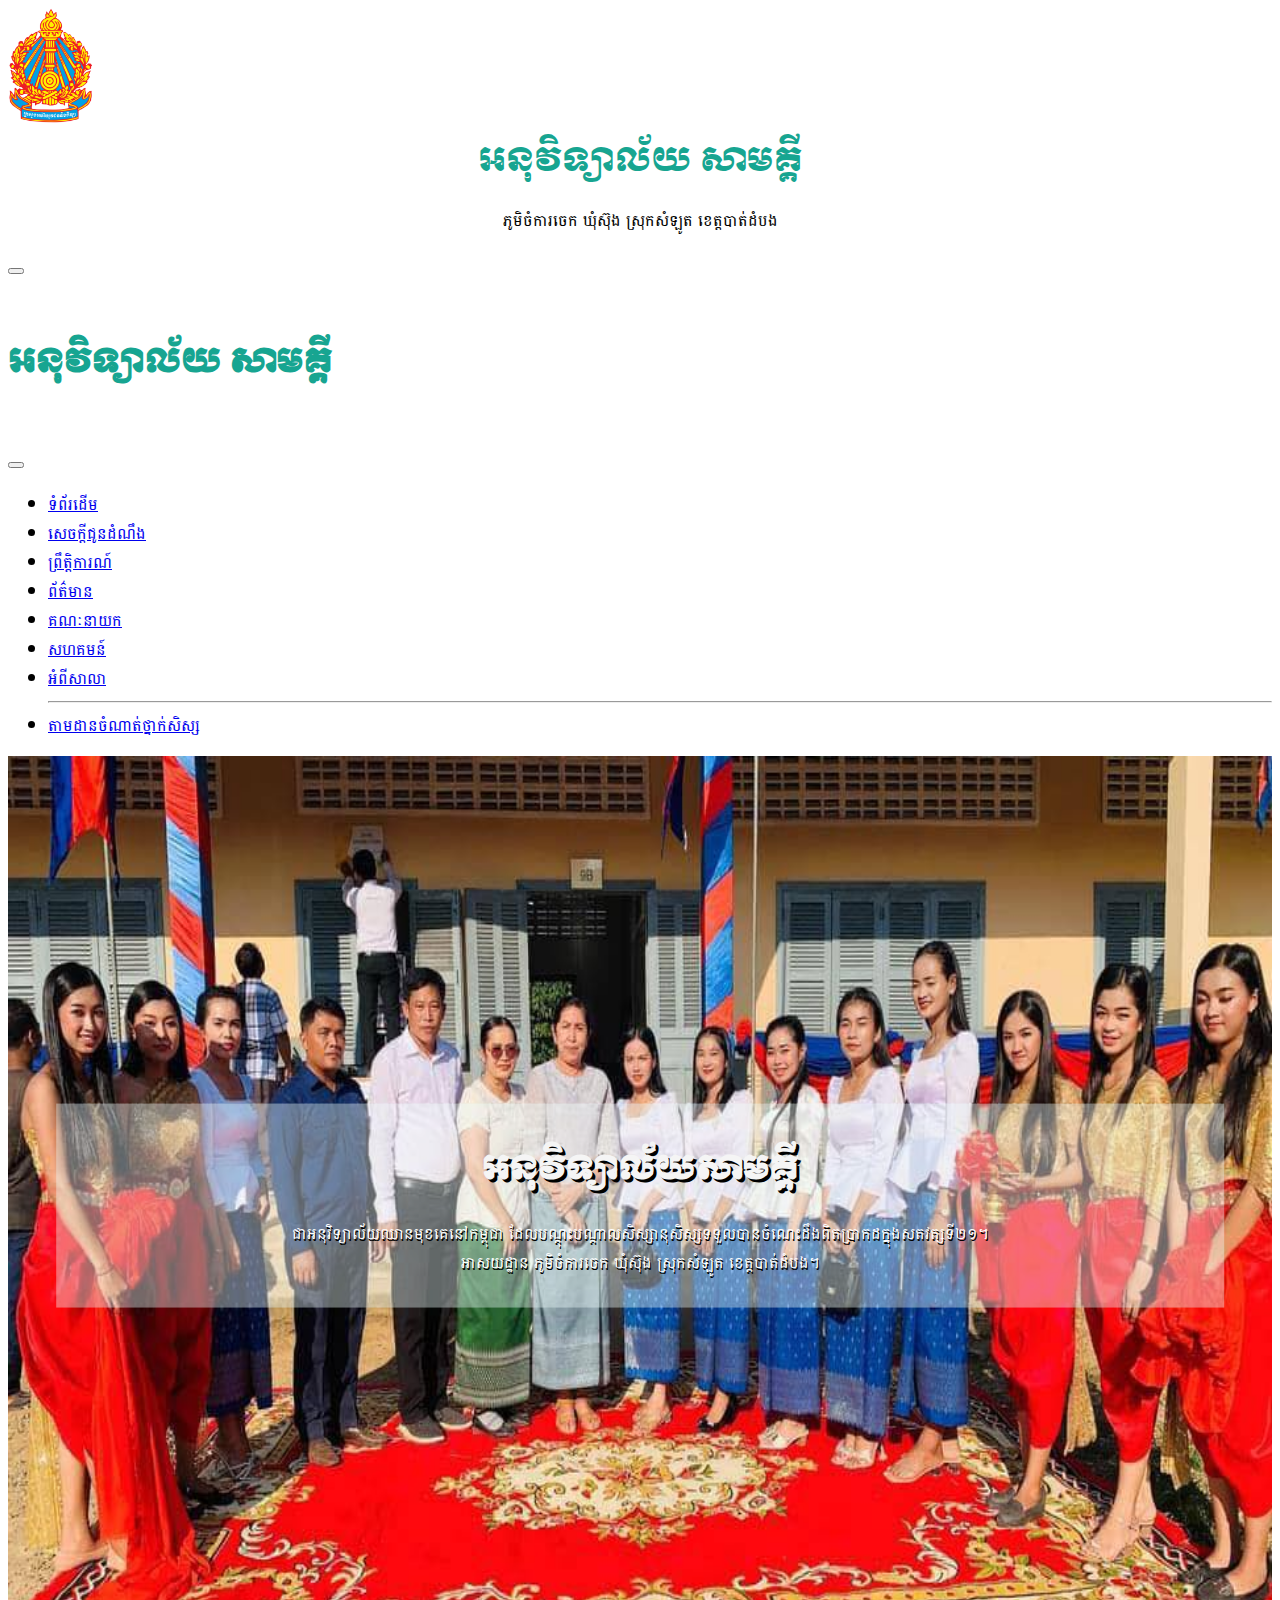
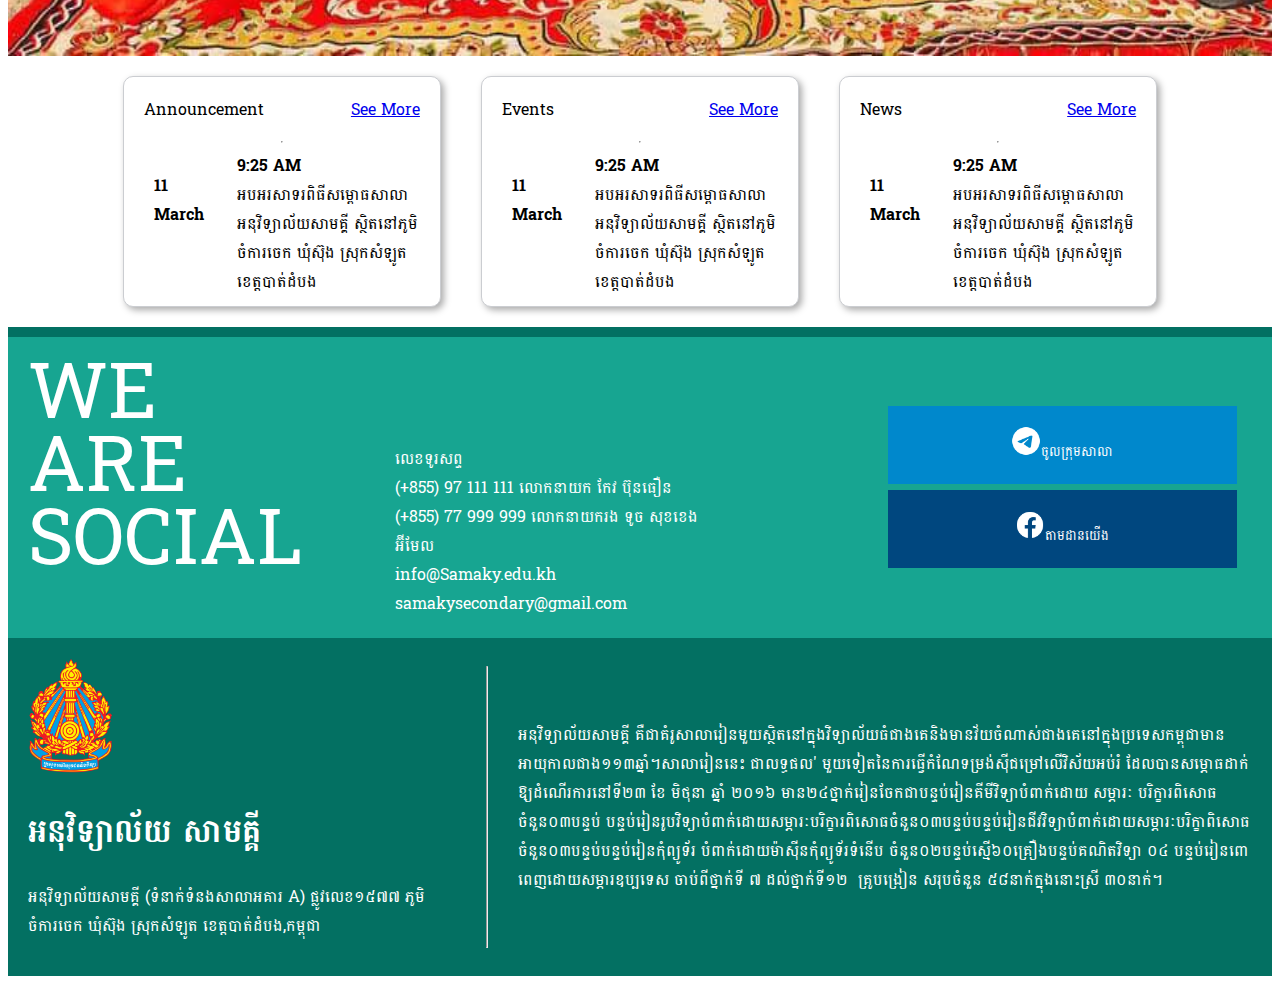
<file: index.html>
<!DOCTYPE html>
<html lang="en">
<head>
    <meta charset="UTF-8">
    <meta http-equiv="X-UA-Compatible" content="IE=edge">
    <meta name="viewport" content="width=device-width, initial-scale=1.0">
    <link rel="stylesheet" href="style.css">
    <!-- Google fonts -->
    <link rel="preconnect" href="https://fonts.googleapis.com">
<link rel="preconnect" href="https://fonts.gstatic.com" crossorigin>
<link href="https://fonts.googleapis.com/css2?family=Odor+Mean+Chey&display=swap" rel="stylesheet">
    <!-- Bootstrap -->
    <link href="https://cdn.jsdelivr.net/npm/bootstrap@5.3.0-alpha1/dist/css/bootstrap.min.css" rel="stylesheet" integrity="sha384-GLhlTQ8iRABdZLl6O3oVMWSktQOp6b7In1Zl3/Jr59b6EGGoI1aFkw7cmDA6j6gD" crossorigin="anonymous">
    <script src="https://cdn.jsdelivr.net/npm/bootstrap@5.3.0-alpha1/dist/js/bootstrap.bundle.min.js" integrity="sha384-w76AqPfDkMBDXo30jS1Sgez6pr3x5MlQ1ZAGC+nuZB+EYdgRZgiwxhTBTkF7CXvN" crossorigin="anonymous"></script>
    <title>SAMAKY SECONDARY SCHOOL</title>
</head>
<body>
    <!-- Navbar -->
    <nav class="navbar bg-body-tertiary fixed-top">
        <div class="container-fluid">
          <img src="img/LogoMoeys.png" class="logo" alt="Error 404">
          
          <div class="DesName">
            <a class="MenuName" href="index.html">អនុវិទ្យាល័យ សាមគ្គី</a>
            <p class="DesAdd"> ភូមិចំការចេក ឃុំស៊ុង ស្រុកសំឡូត ខេត្តបាត់ដំបង</p>
          </div>
          <button class="navbar-toggler" type="button" data-bs-toggle="offcanvas" data-bs-target="#offcanvasNavbar" aria-controls="offcanvasNavbar">
            <span class="navbar-toggler-icon"></span>
          </button>
          <div class="offcanvas offcanvas-end" tabindex="-1" id="offcanvasNavbar" aria-labelledby="offcanvasNavbarLabel">
            <div class="offcanvas-header">
              <h5 class="offcanvas-title" id="offcanvasNavbarLabel">អនុវិទ្យាល័យ សាមគ្គី</h5>
              <button type="button" class="btn-close" data-bs-dismiss="offcanvas" aria-label="Close"></button>
            </div>
            <div class="offcanvas-body">
              <ul class="navbar-nav justify-content-end flex-grow-1 pe-3">
                  <li class="nav-item">
                    <a class="nav-link active" aria-current="page" href="index.html">ទំព័រដើម</a>
                  </li>
                  <li class="nav-item">
                    <a class="nav-link" href="Announcement/Announcement1.html">សេចក្ដីជូនដំណឹង</a>
                  </li>
                  <li class="nav-item">
                    <a class="nav-link" href="Event/Events1.html">ព្រឹត្តិការណ៍</a>
                  </li>
                  <li class="nav-item">
                    <a class="nav-link" href="News/News1.html">ព័ត៌មាន</a>
                  </li>
                  <li class="nav-item">
                    <a class="nav-link" href="Management_Team/">គណៈនាយក</a>
                  </li>
                  <li class="nav-item">
                    <a class="nav-link" href="Community/">សហគមន៍</a>
                  </li>
                  <li class="nav-item">
                    <a class="nav-link" href="About_US/About1.html">អំពីសាលា</a>
                  </li>
                  <hr>
                <li class="nav-item">
                  <a class="nav-link" href="https://bit.ly/smksdrs" target="_blank">តាមដានចំណាត់ថ្នាក់សិស្ស</a>
                </li>
                <!-- <li class="nav-item dropdown">
                  <a class="nav-link dropdown-toggle" href="#" role="button" data-bs-toggle="dropdown" aria-expanded="false">
                    Dropdown
                  </a>
                  <ul class="dropdown-menu">
                    <li><a class="dropdown-item" href="#">Action</a></li>
                    <li><a class="dropdown-item" href="#">Another action</a></li>
                    <li>
                      <hr class="dropdown-divider">
                    </li>
                    <li><a class="dropdown-item" href="#">Something else here</a></li>
                  </ul>
                </li> -->
              </ul>
              <!-- <form class="d-flex mt-3" role="search">
                <input class="form-control me-2" type="search" placeholder="Search" aria-label="Search">
                <button class="btn btn-outline-success" type="submit">Search</button>
              </form> -->
            </div>
          </div>
        </div>
      </nav>
    <!-- End Navbar -->
    <!-- Cover IMG -->
    <div class="coverIMG">
        <img class="imgCover" src="img/Cover1.jpg" alt="">
        <div class="centered">
            <h1 class="Schoolname">អនុវិទ្យាល័យសាមគ្គី</h1>
            <p>ជាអនុវិទ្យាល័យឈានមុខគេនៅកម្ពុជា ដែលបណ្ដុះបណ្ដាលសិស្សានុសិស្សទទួលបានចំណេះដឹងពិតប្រាកដក្នុងសតវត្សទី២១។ <br>អាសយដ្ឋាន ភូមិចំការចេក ឃុំស៊ុង ស្រុកសំឡូត ខេត្តបាត់ដំបង។</p>
        </div>
    </div>
    <!-- End Cover IMG -->

    <!-- Content items -->
    <div class="content">
        <!-- item1 -->
        <a class="aitem" href="Announcement/Announcement1.html">
            <div class="item">
                <div class="itop">Announcement<a href="Announcement/Announcement1.html">See More</a></div><hr>
                <div class="ibottom">
                    <div class="idate">
                        <b>11 <br>
                          March</b>
                    </div>
                    <div class="ides">
                      <div class="hh"><b>9:25 AM</b></div>
                      អបអរសាទរពិធីសម្ពោធសាលាអនុវិទ្យាល័យសាមគ្គី ស្ថិតនៅភូមិចំការចេក ឃុំស៊ុង ស្រុកសំឡូត ខេត្តបាត់ដំបង
                    </div>
                </div>
            </div>
          </a>

          <!-- item1 -->
        <a class="aitem" href="Event/Events1.html">
          <div class="item">
              <div class="itop">Events<a href="Event/Events1.html">See More</a></div><hr>
              <div class="ibottom">
                  <div class="idate">
                      <b>11 <br>
                        March</b>
                  </div>
                  <div class="ides">
                    <div class="hh"><b>9:25 AM</b></div>
                    អបអរសាទរពិធីសម្ពោធសាលាអនុវិទ្យាល័យសាមគ្គី ស្ថិតនៅភូមិចំការចេក ឃុំស៊ុង ស្រុកសំឡូត ខេត្តបាត់ដំបង
                  </div>
              </div>
          </div>
        </a>

        <!-- item1 -->
        <a class="aitem" href="News/News1.html">
          <div class="item">
              <div class="itop">News<a href="News/News1.html">See More</a></div><hr>
              <div class="ibottom">
                  <div class="idate">
                      <b>11 <br>
                        March</b>
                  </div>
                  <div class="ides">
                    <div class="hh"><b>9:25 AM</b></div>
                    អបអរសាទរពិធីសម្ពោធសាលាអនុវិទ្យាល័យសាមគ្គី ស្ថិតនៅភូមិចំការចេក ឃុំស៊ុង ស្រុកសំឡូត ខេត្តបាត់ដំបង
                  </div>
              </div>
          </div>
        </a>
    </div>

    <!-- End Content Items -->

    <!-- Footer1 -->
    <div class="footer1">
        <div class="left1">WE<br> ARE<br> SOCIAL</div>
        <div class="left1p">We are SOCIAL</div>
        <div class="center1"><div class="offcanvas-title a">អនុវិទ្យាល័យ សាមគ្គី</div><br>
          លេខទូរសព្ទ<br>
          (+855) 97 111 111 លោកនាយក កែវ ប៊ុនធឿន<br>
          
          (+855) 77 999 999 លោកនាយករង ទូច សុខខេង<br>
          
          អ៊ីមែល<br>
          info@Samaky.edu.kh<br>
          
          samakysecondary@gmail.com</div>
        <div class="right1">
          <div class="conright1">
            <!-- <a href="#">
              <button class="btnyoutube">
                <img class="socialicon" src="img/youtube.png">ទស្សនាវីដេអូ</button>
            </a> -->
            <a href="#">
              <button class="btntelegram">
                <img class="socialicon" src="img/telegram.png">ចូលក្រុមសាលា</button>
            </a>
            <a href="https://bit.ly/42no4kF">
              <button class="btnfacebook"><img class="socialicon" src="img/facebook.png">តាមដានយើង</button>
            </a>
          </div>
        </div>
    </div>
    <!-- End Footer1 -->
    <!-- Footer2 -->
    <div class="footer2">
      <div class="left2">
          <img src="img/LogoMoeys.png" alt="MoEysLogo">
          <h1>អនុវិទ្យាល័យ សាមគ្គី</h1>
          <p>អនុវិទ្យាល័យសាមគ្គី (ទំនាក់ទំនងសាលាអគារ A) ផ្លូវលេខ១៥៧៧ ភូមិចំការចេក ឃុំស៊ុង ស្រុកសំឡូត ខេត្តបាត់ដំបង,កម្ពុជា</p>
      </div><hr>
      <div class="right2">អនុវិទ្យាល័យសាមគ្គី គឺជាគំរូសាលារៀនមួយស្ថិតនៅក្នុងវិទ្យាល័យ​​ធំជាងគេនិងមានវ័យចំណាស់ជាងគេនៅក្នុងប្រទេសកម្ពុជាមានអាយុកាលជាង១១៣ឆ្នាំ។សាលារៀននេះ ជាលទ្ធផល' មួយទៀតនៃការធ្វើកំណែទម្រង់ស៊ីជម្រៅលើវិស័យអប់រំ ដែលបានសម្ភោធដាក់ឱ្យដំណើរការ​នៅទី២៣ ខែ មិថុនា ឆ្នាំ ២០១៦ មាន២៤ថ្នាក់រៀនចែកជាបន្ទប់រៀនគីមីវិទ្យាបំពាក់ដោយ​ សម្ភារៈ បរិក្ខារពិសោធ ចំនួន០៣បន្ទប់ បន្ទប់រៀនរូបវិទ្យាបំពាក់ដោយសម្ភារៈបរិក្ខារពិសោធចំនួន០៣បន្ទប់បន្ទប់រៀន​​​​​ជី​វវិទ្យាបំពាក់ដោយសម្ភារៈបរិក្ខាពិសោធចំនួន០៣បន្ទប់បន្ទប់រៀនកុំព្យូទ័រ បំពាក់ដោយ​ម៉ាស៊ីនកុំព្យូទ័រ​​ទំនើប ចំនួន០២បន្ទប់ស្មើ៦០គ្រឿងបន្ទប់គណិតវិទ្យា ០៤ បន្ទប់រៀន​ពោពេញ​ដោយសម្ភារឧប្បទេស ចាប់ពីថ្នាក់ទី ៧ ដល់ថ្នាក់ទី​១២ ​ គ្រូបង្រៀន សរុបចំនួន ៥៨នាក់ក្នុងនោះស្រី ៣០នាក់។</div>
    </div>
    <!-- End Footer2 -->
    </body>
</html>
</file>
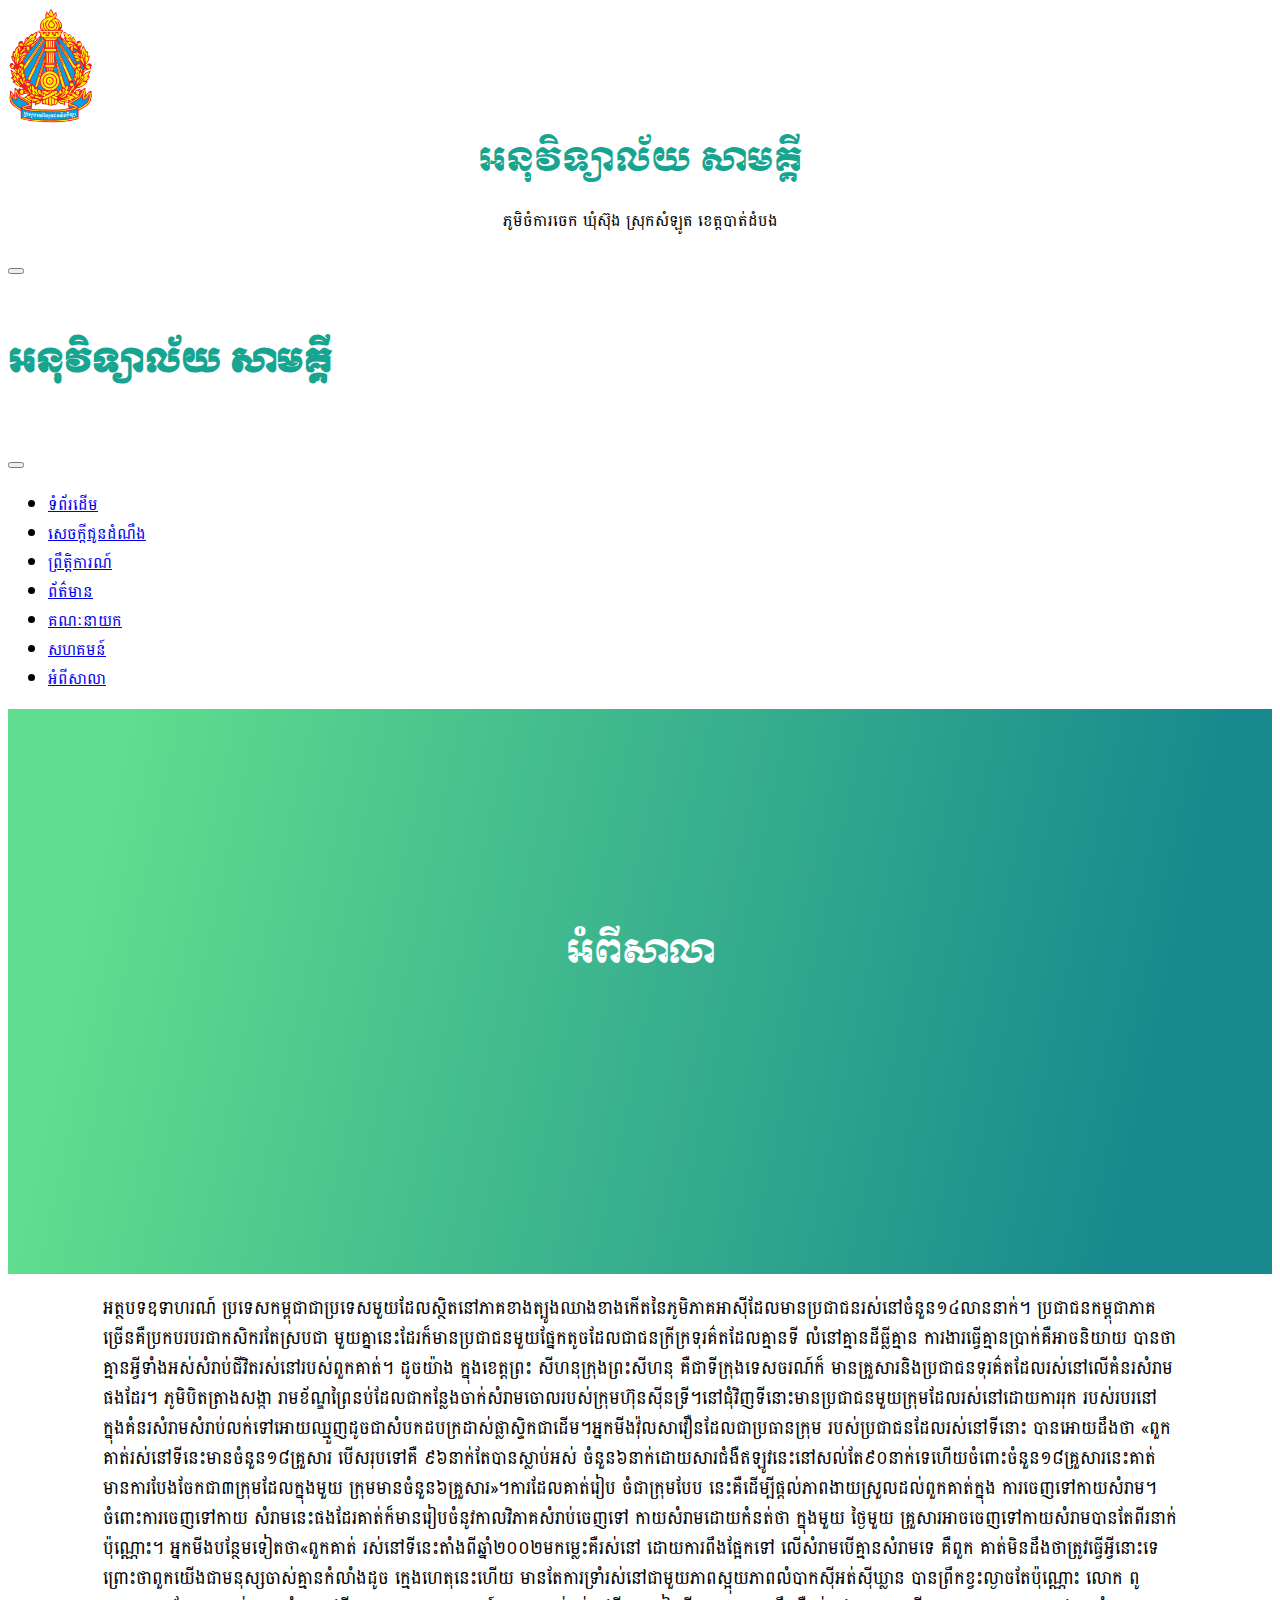
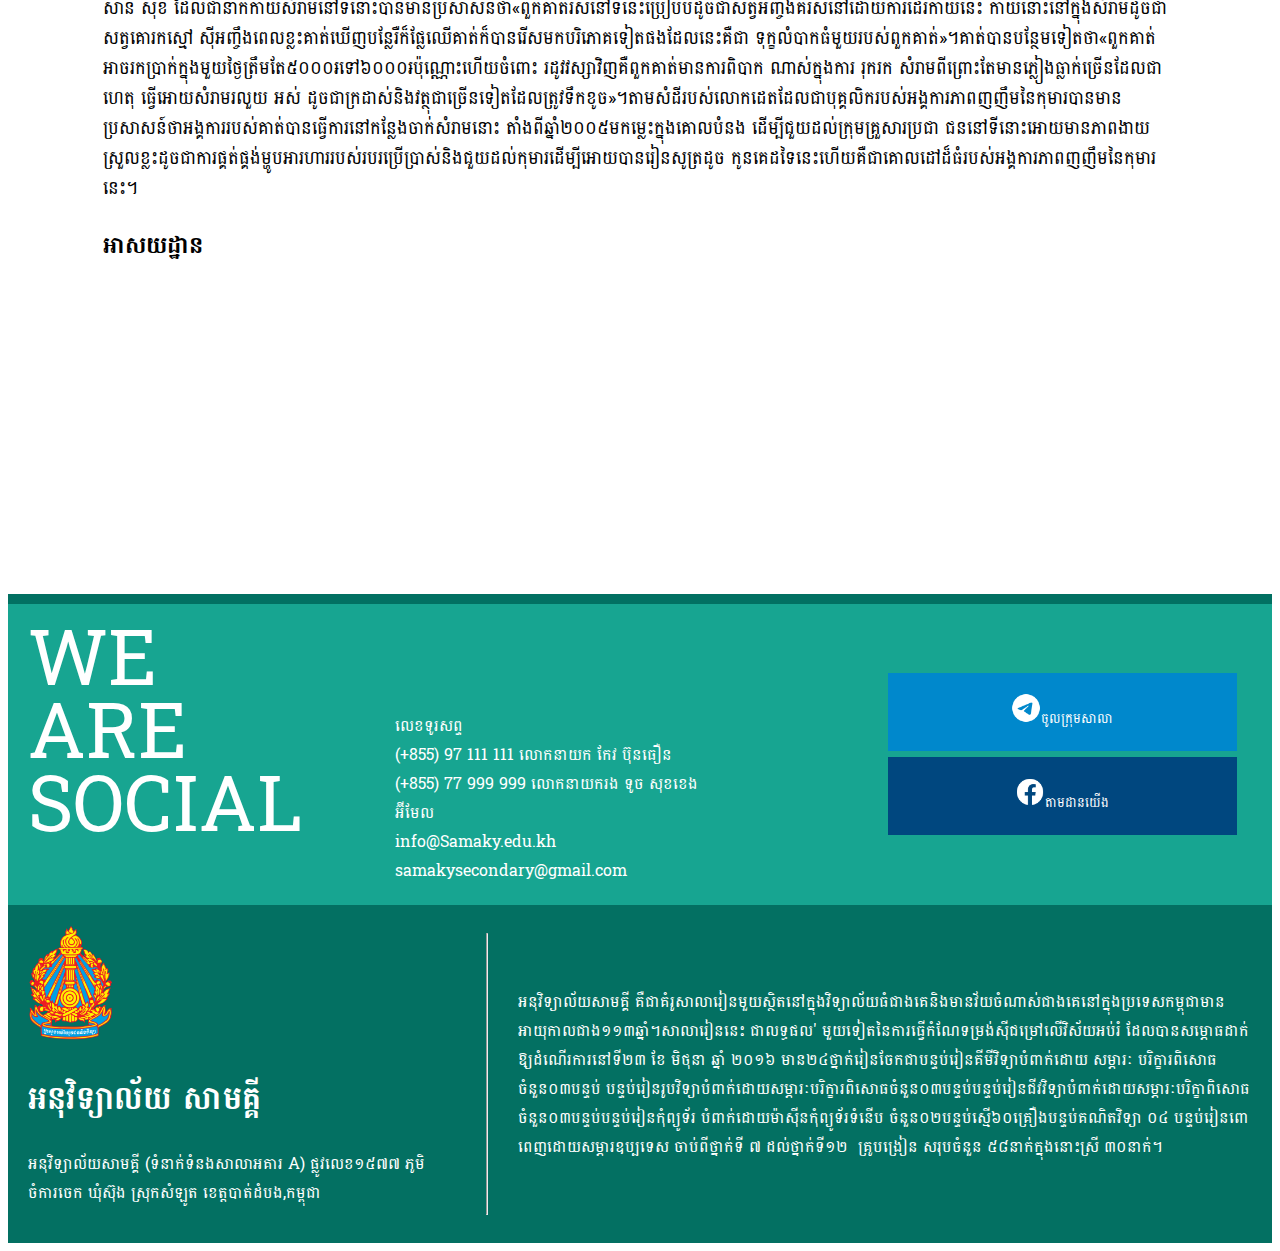
<file: About_US/About1.html>
<!DOCTYPE html>
<html lang="en">
<head>
    <meta charset="UTF-8">
    <meta http-equiv="X-UA-Compatible" content="IE=edge">
    <meta name="viewport" content="width=device-width, initial-scale=1.0">
    <link rel="stylesheet" href="../style.css">
    <!-- Google fonts -->
    <link rel="preconnect" href="https://fonts.googleapis.com">
<link rel="preconnect" href="https://fonts.gstatic.com" crossorigin>
<link href="https://fonts.googleapis.com/css2?family=Odor+Mean+Chey&display=swap" rel="stylesheet">
    <!-- Bootstrap -->
    <link href="https://cdn.jsdelivr.net/npm/bootstrap@5.3.0-alpha1/dist/css/bootstrap.min.css" rel="stylesheet" integrity="sha384-GLhlTQ8iRABdZLl6O3oVMWSktQOp6b7In1Zl3/Jr59b6EGGoI1aFkw7cmDA6j6gD" crossorigin="anonymous">
    <script src="https://cdn.jsdelivr.net/npm/bootstrap@5.3.0-alpha1/dist/js/bootstrap.bundle.min.js" integrity="sha384-w76AqPfDkMBDXo30jS1Sgez6pr3x5MlQ1ZAGC+nuZB+EYdgRZgiwxhTBTkF7CXvN" crossorigin="anonymous"></script>
    <title>SAMAKY SECONDARY SCHOOL</title>
</head>
<body>
    <!-- Navbar -->
    <nav class="navbar bg-body-tertiary fixed-top">
        <div class="container-fluid">
          <img src="../img/LogoMoeys.png" class="logo" alt="Error 404">
          
          <div class="DesName">
            <a class="MenuName" href="../index.html">អនុវិទ្យាល័យ សាមគ្គី</a>
            <p class="DesAdd"> ភូមិចំការចេក ឃុំស៊ុង ស្រុកសំឡូត ខេត្តបាត់ដំបង</p>
          </div>
          <button class="navbar-toggler" type="button" data-bs-toggle="offcanvas" data-bs-target="#offcanvasNavbar" aria-controls="offcanvasNavbar">
            <span class="navbar-toggler-icon"></span>
          </button>
          <div class="offcanvas offcanvas-end" tabindex="-1" id="offcanvasNavbar" aria-labelledby="offcanvasNavbarLabel">
            <div class="offcanvas-header">
              <h5 class="offcanvas-title" id="offcanvasNavbarLabel">អនុវិទ្យាល័យ សាមគ្គី</h5>
              <button type="button" class="btn-close" data-bs-dismiss="offcanvas" aria-label="Close"></button>
            </div>
            <div class="offcanvas-body">
              <ul class="navbar-nav justify-content-end flex-grow-1 pe-3">
                <li class="nav-item">
                  <a class="nav-link active" aria-current="page" href="../index.html">ទំព័រដើម</a>
                </li>
                <li class="nav-item">
                  <a class="nav-link" href="../Announcement/Announcement1.html">សេចក្ដីជូនដំណឹង</a>
                </li>
                <li class="nav-item">
                  <a class="nav-link" href="../Event/Events1.html">ព្រឹត្តិការណ៍</a>
                </li>
                <li class="nav-item">
                  <a class="nav-link" href="../News/News1.html">ព័ត៌មាន</a>
                </li>
                <li class="nav-item">
                  <a class="nav-link" href="../Management_Team/">គណៈនាយក</a>
                </li>
                <li class="nav-item">
                  <a class="nav-link" href="../Community/">សហគមន៍</a>
                </li>
                <li class="nav-item">
                  <a class="nav-link" href="About1.html">អំពីសាលា</a>
                </li>
                <!-- <li class="nav-item dropdown">
                  <a class="nav-link dropdown-toggle" href="#" role="button" data-bs-toggle="dropdown" aria-expanded="false">
                    Dropdown
                  </a>
                  <ul class="dropdown-menu">
                    <li><a class="dropdown-item" href="#">Action</a></li>
                    <li><a class="dropdown-item" href="#">Another action</a></li>
                    <li>
                      <hr class="dropdown-divider">
                    </li>
                    <li><a class="dropdown-item" href="#">Something else here</a></li>
                  </ul>
                </li> -->
              </ul>
              <!-- <form class="d-flex mt-3" role="search">
                <input class="form-control me-2" type="search" placeholder="Search" aria-label="Search">
                <button class="btn btn-outline-success" type="submit">Search</button>
              </form> -->
            </div>
          </div>
        </div>
      </nav>
    <!-- End Navbar -->
    <!-- Banner -->
    <div class="bannerAbout">
        <div class="bannerText">អំពីសាលា</div>
    </div>
    <!-- End banner -->
    <!-- Content -->
    <div class="content" style="display: block;">
        <p class="pcontent">អត្ថបទឧទាហរណ៍ 
          ប្រទេសកម្ពុជាជាប្រទេសមួយដែលស្ថិតនៅភាគខាងត្បូងឈាងខាងកើតនៃភូមិភាគអាស៊ីដែលមានប្រជាជនរស់នៅចំនួន១៤លាននាក់។ ប្រជាជនកម្ពុជាភាគច្រើនគឺប្រកបរបរជាកសិករតែស្របជា មួយគ្នានេះដែរក៏មានប្រជាជនមួយផ្នែកតូចដែលជាជនក្រីក្រទុរគ៌តដែលគ្មានទី លំនៅគ្មានដីធ្លីគ្មាន ការងារធ្វើ​​គ្មានប្រាក់គឺអាចនិយាយ បានថាគ្មានអ្វីទាំងអស់សំរាប់ជីវិតរស់នៅរបស់ពួកគាត់។ ដូចយ៉ាង ក្នុងខេត្តព្រះ សីហនុក្រុងព្រះសីហនុ គឺជាទីក្រុងទេសចរណ៍ក៏ មានគ្រួសារនិងប្រជា​ជនទុរគ៌តដែល​​​​​រស់នៅ​​​លើគំនរសំរាមផងដែរ។ ភូមិបិតត្រាង​សង្កា រាមខ័ណ្ឌព្រៃនប់ដែលជាកន្លែងចាក់សំរាមចោលរបស់ក្រុមហ៊ុនស៊ីនទ្រី។នៅជុំវិញទីនោះមានប្រជាជនមួយក្រុមដែលរស់នៅដោយការរុក របស់របរនៅក្នុងគំនរសំរាមសំរាប់លក់ទៅអោយឈ្មួញដូចជាសំបកដបក្រដាស់ផ្លាស្ទិកជាដើម។អ្នកមីងវ៉ុលសាវឿនដែលជាប្រធានក្រុម របស់ប្រជាជនដែលរស់នៅទីនោះ បានអោយដឹងថា «ពួកគាត់រស់នៅទីនេះមានចំនួន១៨គ្រួសារ បើសរុបទៅគឺ ៩៦នាក់តែបានស្លាប់អស់ ចំនួន៦នាក់ដោយសារជំងឺឥឡូវនេះនៅសល់តែ៩០នាក់ទេហើយចំពោះចំនួន១៨គ្រួសារនេះគាត់មានការបែងចែកជា៣ក្រុមដែលក្នុងមួយ ក្រុមមានចំនួន៦គ្រួសារ»។ការដែលគាត់រៀប ចំជាក្រុមបែប នេះគឺដើម្បីផ្តល់ភាពងាយស្រួលដល់ពួកគាត់ក្នុង ការចេញទៅកាយសំរាម។ ចំពោះការចេញទៅកាយ សំរាមនេះផងដែរគាត់ក៏មានរៀបចំនូវកាលវិភាគសំរាប់ចេញទៅ កាយសំរាមដោយកំនត់ថា ក្នុងមួយ ថ្ងៃមួយ គ្រួសារអាចចេញទៅកាយសំរាមបានតែពីរនាក់ប៉ុណ្ណោះ។ អ្នកមីងបន្ថែមទៀតថា«ពួកគាត់ រស់នៅទីនេះតាំងពីឆ្នាំ២០០២មកម្លេះគឺរស់នៅ ដោយការពឹងផ្អែកទៅ លើសំរាមបើគ្មានសំរាមទេ គឺពួក គាត់មិនដឹងថាត្រូវធ្វើអ្វីនោះទេព្រោះថាពួកយើងជាមនុស្សចាស់គ្មានកំលាំងដូច ក្មេងហេតុនេះហើយ មានតែការទ្រាំរស់នៅជាមួយភាពស្អុយភាពលំបាកស៊ីអត់ស៊ីឃ្លាន បានព្រឹកខ្វះល្ងាចតែប៉ុណ្ណោះ លោក ពូ សាន សុខ ដែលជានាក់កាយសំរាមនៅទីនោះបានមានប្រសាសន៍ថា«ពួកគាត់រស់នៅទីនេះប្រៀបបីដូចជាសត្វអញ្ចឹងគឺរស់នៅដោយការដើរកាយនេះ កាយនោះនៅក្នុងសំរាមដូចជាសត្វគោរកស្មៅ ស៊ីអញ្ចឹងពេលខ្លះគាត់ឃើញបន្លែរឺក៏ផ្លែឈើគាត់ក៏បានរើសមកបរិភោគទៀតផងដែលនេះគឺជា ទុក្ខលំបាកធំមួយរបស់ពួកគាត់»។គាត់បានបន្ថែមទៀតថា«ពួកគាត់អាចរកប្រាក់ក្នុងមួយថ្ងៃត្រឹមតែ៥០០០៛ទៅ៦០០០៛ប៉ុណ្ណោះហើយចំពោះ រដូវវស្សាវិញគឺពួកគាត់មានការពិបាក ណាស់ក្នុងការ រុករក សំរាមពីព្រោះតែមានភ្លៀងធ្លាក់ច្រើនដែលជាហេតុ ធ្វើអោយសំរាមរលួយ អស់ ដូចជាក្រដាស់និងវត្ថុជាច្រើនទៀតដែលត្រូវទឹកខូច»។តាមសំដីរបស់លោកដេតដែលជាបុគ្គលិករបស់អង្គការភាពញញឹមនៃកុមារបានមាន ប្រសាសន៍ថាអង្គការរបស់គាត់បានធ្វើការនៅកន្លែងចាក់សំរាមនោះ តាំងពីឆ្នាំ២០០៥មកម្លេះក្នុងគោលបំនង ដើម្បីជួយដល់ក្រុមគ្រួសារប្រជា ជននៅទីនោះអោយមានភាពងាយស្រួលខ្លះដូចជាការផ្គត់ផ្គង់ម្ហូបអារហាររបស់របរប្រើប្រាស់និងជួយដល់កុមារដើម្បីអោយបានរៀនសូត្រដូច កូនគេដទៃនេះហើយគឺជាគោលដៅដ៏ធំរបស់អង្គការភាពញញឹមនៃកុមារនេះ។
        </p>
        <div class="map">
          <h2>អាសយដ្ឋាន</h2>
          <div class="mapouter"><div class="gmap_canvas"><iframe width="100%" height="100%" id="gmap_canvas" src="https://maps.google.com/maps?q=HQF4+M9P, Unnamed Road, Phumi Chhâk Rôkar, Cambodia&t=&z=13&ie=UTF8&iwloc=&output=embed" frameborder="0" scrolling="no" marginheight="0" marginwidth="0"></iframe><br><style>.mapouter{position:relative;text-align:right;height:100%;width:100%;}</style><style>.gmap_canvas {overflow:hidden;background:none!important;height:100%;width:100%;}</style></div></div>
        </div>
    </div>





        <!-- Footer1 -->
        <div class="footer1">
          <div class="left1">WE<br> ARE<br> SOCIAL</div>
          <div class="left1p">We are SOCIAL</div>
          <div class="center1"><div class="offcanvas-title a">អនុវិទ្យាល័យ សាមគ្គី</div><br>
            លេខទូរសព្ទ<br>
            (+855) 97 111 111 លោកនាយក កែវ ប៊ុនធឿន<br>
            
            (+855) 77 999 999 លោកនាយករង ទូច សុខខេង<br>
            
            អ៊ីមែល<br>
            info@Samaky.edu.kh<br>
            
            samakysecondary@gmail.com</div>
          <div class="right1">
            <div class="conright1">
              <!-- <a href="#">
                <button class="btnyoutube">
                  <img class="socialicon" src="../img/youtube.png">ទស្សនាវីដេអូ</button>
              </a> -->
              <a href="#">
                <button class="btntelegram">
                  <img class="socialicon" src="../img/telegram.png">ចូលក្រុមសាលា</button>
              </a>
              <a href="https://bit.ly/42no4kF">
                <button class="btnfacebook"><img class="socialicon" src="../img/facebook.png">តាមដានយើង</button>
              </a>
            </div>
          </div>
      </div>
      <!-- End Footer1 -->
      <!-- Footer2 -->
      <div class="footer2">
        <div class="left2">
            <img src="../img/LogoMoeys.png" alt="MoEysLogo">
            <h1>អនុវិទ្យាល័យ សាមគ្គី</h1>
            <p>អនុវិទ្យាល័យសាមគ្គី (ទំនាក់ទំនងសាលាអគារ A) ផ្លូវលេខ១៥៧៧ ភូមិចំការចេក ឃុំស៊ុង ស្រុកសំឡូត ខេត្តបាត់ដំបង,កម្ពុជា</p>
        </div><hr>
        <div class="right2">អនុវិទ្យាល័យសាមគ្គី គឺជាគំរូសាលារៀនមួយស្ថិតនៅក្នុងវិទ្យាល័យ​​ធំជាងគេនិងមានវ័យចំណាស់ជាងគេនៅក្នុងប្រទេសកម្ពុជាមានអាយុកាលជាង១១៣ឆ្នាំ។សាលារៀននេះ ជាលទ្ធផល' មួយទៀតនៃការធ្វើកំណែទម្រង់ស៊ីជម្រៅលើវិស័យអប់រំ ដែលបានសម្ភោធដាក់ឱ្យដំណើរការ​នៅទី២៣ ខែ មិថុនា ឆ្នាំ ២០១៦ មាន២៤ថ្នាក់រៀនចែកជាបន្ទប់រៀនគីមីវិទ្យាបំពាក់ដោយ​ សម្ភារៈ បរិក្ខារពិសោធ ចំនួន០៣បន្ទប់ បន្ទប់រៀនរូបវិទ្យាបំពាក់ដោយសម្ភារៈបរិក្ខារពិសោធចំនួន០៣បន្ទប់បន្ទប់រៀន​​​​​ជី​វវិទ្យាបំពាក់ដោយសម្ភារៈបរិក្ខាពិសោធចំនួន០៣បន្ទប់បន្ទប់រៀនកុំព្យូទ័រ បំពាក់ដោយ​ម៉ាស៊ីនកុំព្យូទ័រ​​ទំនើប ចំនួន០២បន្ទប់ស្មើ៦០គ្រឿងបន្ទប់គណិតវិទ្យា ០៤ បន្ទប់រៀន​ពោពេញ​ដោយសម្ភារឧប្បទេស ចាប់ពីថ្នាក់ទី ៧ ដល់ថ្នាក់ទី​១២ ​ គ្រូបង្រៀន សរុបចំនួន ៥៨នាក់ក្នុងនោះស្រី ៣០នាក់។</div>
      </div>
      <!-- End Footer2 -->
    </body>
</html>
</file>
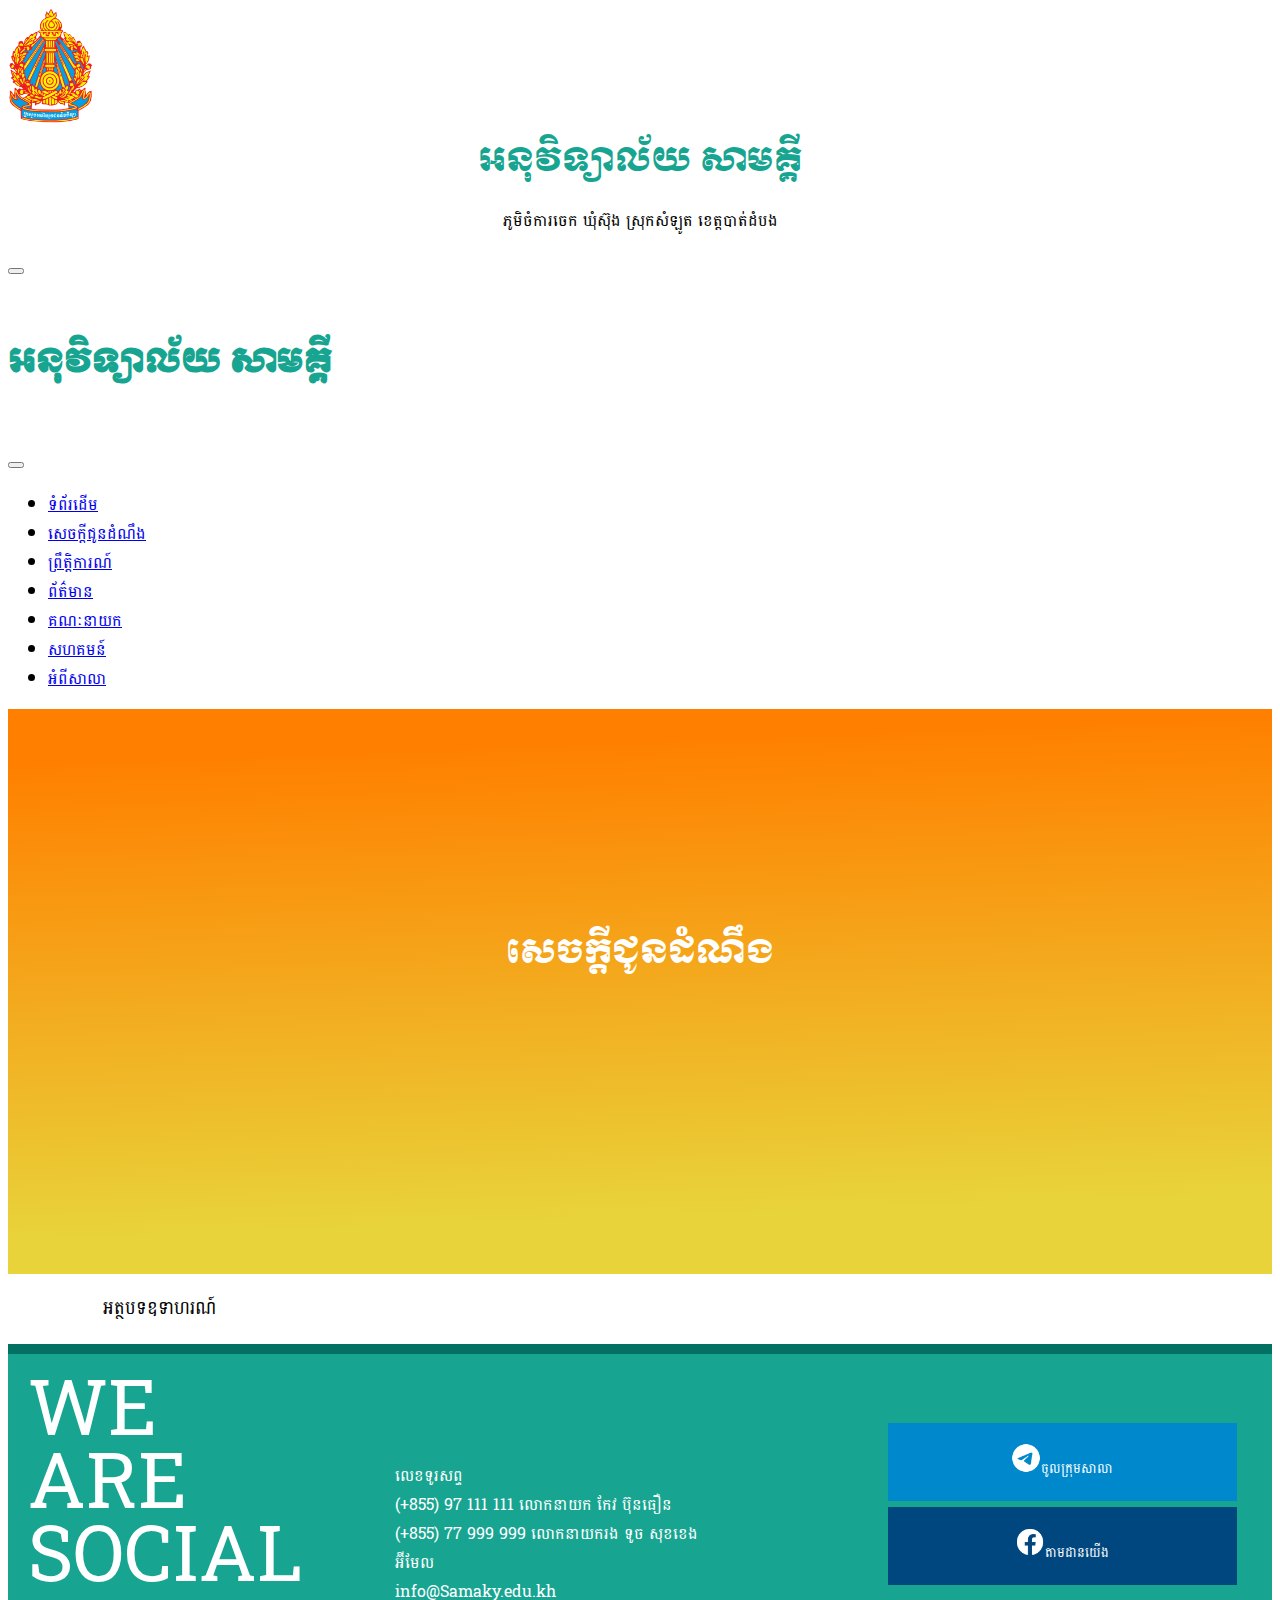
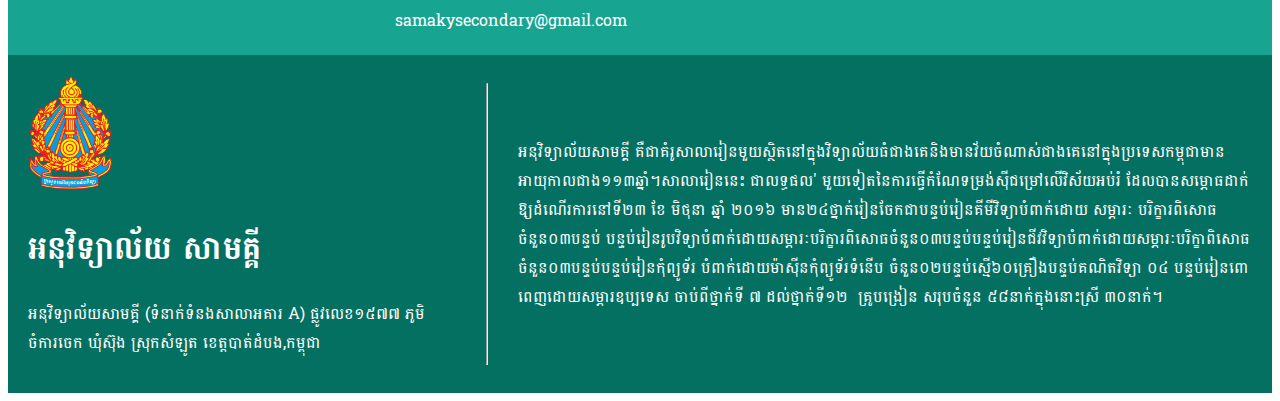
<file: Announcement/Announcement1.html>
<!DOCTYPE html>
<html lang="en">
<head>
    <meta charset="UTF-8">
    <meta http-equiv="X-UA-Compatible" content="IE=edge">
    <meta name="viewport" content="width=device-width, initial-scale=1.0">
    <link rel="stylesheet" href="../style.css">
    <!-- Google fonts -->
    <link rel="preconnect" href="https://fonts.googleapis.com">
<link rel="preconnect" href="https://fonts.gstatic.com" crossorigin>
<link href="https://fonts.googleapis.com/css2?family=Odor+Mean+Chey&display=swap" rel="stylesheet">
    <!-- Bootstrap -->
    <link href="https://cdn.jsdelivr.net/npm/bootstrap@5.3.0-alpha1/dist/css/bootstrap.min.css" rel="stylesheet" integrity="sha384-GLhlTQ8iRABdZLl6O3oVMWSktQOp6b7In1Zl3/Jr59b6EGGoI1aFkw7cmDA6j6gD" crossorigin="anonymous">
    <script src="https://cdn.jsdelivr.net/npm/bootstrap@5.3.0-alpha1/dist/js/bootstrap.bundle.min.js" integrity="sha384-w76AqPfDkMBDXo30jS1Sgez6pr3x5MlQ1ZAGC+nuZB+EYdgRZgiwxhTBTkF7CXvN" crossorigin="anonymous"></script>
    <title>SAMAKY SECONDARY SCHOOL</title>
</head>
<body>
    <!-- Navbar -->
    <nav class="navbar bg-body-tertiary fixed-top">
        <div class="container-fluid">
          <img src="../img/LogoMoeys.png" class="logo" alt="Error 404">
          
          <div class="DesName">
            <a class="MenuName" href="../index.html">អនុវិទ្យាល័យ សាមគ្គី</a>
            <p class="DesAdd"> ភូមិចំការចេក ឃុំស៊ុង ស្រុកសំឡូត ខេត្តបាត់ដំបង</p>
          </div>
          <button class="navbar-toggler" type="button" data-bs-toggle="offcanvas" data-bs-target="#offcanvasNavbar" aria-controls="offcanvasNavbar">
            <span class="navbar-toggler-icon"></span>
          </button>
          <div class="offcanvas offcanvas-end" tabindex="-1" id="offcanvasNavbar" aria-labelledby="offcanvasNavbarLabel">
            <div class="offcanvas-header">
              <h5 class="offcanvas-title" id="offcanvasNavbarLabel">អនុវិទ្យាល័យ សាមគ្គី</h5>
              <button type="button" class="btn-close" data-bs-dismiss="offcanvas" aria-label="Close"></button>
            </div>
            <div class="offcanvas-body">
              <ul class="navbar-nav justify-content-end flex-grow-1 pe-3">
                <li class="nav-item">
                  <a class="nav-link active" aria-current="page" href="../index.html">ទំព័រដើម</a>
                </li>
                <li class="nav-item">
                  <a class="nav-link" href="Announcement1.html">សេចក្ដីជូនដំណឹង</a>
                </li>
                <li class="nav-item">
                  <a class="nav-link" href="../Event/Events1.html">ព្រឹត្តិការណ៍</a>
                </li>
                <li class="nav-item">
                  <a class="nav-link" href="../News/News1.html">ព័ត៌មាន</a>
                </li>
                <li class="nav-item">
                  <a class="nav-link" href="../Management_Team/">គណៈនាយក</a>
                </li>
                <li class="nav-item">
                  <a class="nav-link" href="../Community/">សហគមន៍</a>
                </li>
                <li class="nav-item">
                  <a class="nav-link" href="../About_US/About1.html">អំពីសាលា</a>
                </li>
                <!-- <li class="nav-item dropdown">
                  <a class="nav-link dropdown-toggle" href="#" role="button" data-bs-toggle="dropdown" aria-expanded="false">
                    Dropdown
                  </a>
                  <ul class="dropdown-menu">
                    <li><a class="dropdown-item" href="#">Action</a></li>
                    <li><a class="dropdown-item" href="#">Another action</a></li>
                    <li>
                      <hr class="dropdown-divider">
                    </li>
                    <li><a class="dropdown-item" href="#">Something else here</a></li>
                  </ul>
                </li> -->
              </ul>
              <!-- <form class="d-flex mt-3" role="search">
                <input class="form-control me-2" type="search" placeholder="Search" aria-label="Search">
                <button class="btn btn-outline-success" type="submit">Search</button>
              </form> -->
            </div>
          </div>
        </div>
      </nav>
    <!-- End Navbar -->
    <!-- Banner -->
    <div class="bannerAnnouncement">
        <div class="bannerText">សេចក្ដីជូនដំណឹង</div>
    </div>
    <!-- End banner -->
    <!-- Content -->
    <div class="content" style="display: block;">
        <p class="pcontent">
          អត្ថបទឧទាហរណ៍ 
          
        </p>
    </div>





        <!-- Footer1 -->
        <div class="footer1">
          <div class="left1">WE<br> ARE<br> SOCIAL</div>
          <div class="left1p">We are SOCIAL</div>
          <div class="center1"><div class="offcanvas-title a">អនុវិទ្យាល័យ សាមគ្គី</div><br>
            លេខទូរសព្ទ<br>
            (+855) 97 111 111 លោកនាយក កែវ ប៊ុនធឿន<br>
            
            (+855) 77 999 999 លោកនាយករង ទូច សុខខេង<br>
            
            អ៊ីមែល<br>
            info@Samaky.edu.kh<br>
            
            samakysecondary@gmail.com</div>
          <div class="right1">
            <div class="conright1">
              <!-- <a href="#">
                <button class="btnyoutube">
                  <img class="socialicon" src="../img/youtube.png">ទស្សនាវីដេអូ</button>
              </a> -->
              <a href="#">
                <button class="btntelegram">
                  <img class="socialicon" src="../img/telegram.png">ចូលក្រុមសាលា</button>
              </a>
              <a href="https://bit.ly/42no4kF">
                <button class="btnfacebook"><img class="socialicon" src="../img/facebook.png">តាមដានយើង</button>
              </a>
            </div>
          </div>
      </div>
      <!-- End Footer1 -->
      <!-- Footer2 -->
      <div class="footer2">
        <div class="left2">
            <img src="../img/LogoMoeys.png" alt="MoEysLogo">
            <h1>អនុវិទ្យាល័យ សាមគ្គី</h1>
            <p>អនុវិទ្យាល័យសាមគ្គី (ទំនាក់ទំនងសាលាអគារ A) ផ្លូវលេខ១៥៧៧ ភូមិចំការចេក ឃុំស៊ុង ស្រុកសំឡូត ខេត្តបាត់ដំបង,កម្ពុជា</p>
        </div><hr>
        <div class="right2">អនុវិទ្យាល័យសាមគ្គី គឺជាគំរូសាលារៀនមួយស្ថិតនៅក្នុងវិទ្យាល័យ​​ធំជាងគេនិងមានវ័យចំណាស់ជាងគេនៅក្នុងប្រទេសកម្ពុជាមានអាយុកាលជាង១១៣ឆ្នាំ។សាលារៀននេះ ជាលទ្ធផល' មួយទៀតនៃការធ្វើកំណែទម្រង់ស៊ីជម្រៅលើវិស័យអប់រំ ដែលបានសម្ភោធដាក់ឱ្យដំណើរការ​នៅទី២៣ ខែ មិថុនា ឆ្នាំ ២០១៦ មាន២៤ថ្នាក់រៀនចែកជាបន្ទប់រៀនគីមីវិទ្យាបំពាក់ដោយ​ សម្ភារៈ បរិក្ខារពិសោធ ចំនួន០៣បន្ទប់ បន្ទប់រៀនរូបវិទ្យាបំពាក់ដោយសម្ភារៈបរិក្ខារពិសោធចំនួន០៣បន្ទប់បន្ទប់រៀន​​​​​ជី​វវិទ្យាបំពាក់ដោយសម្ភារៈបរិក្ខាពិសោធចំនួន០៣បន្ទប់បន្ទប់រៀនកុំព្យូទ័រ បំពាក់ដោយ​ម៉ាស៊ីនកុំព្យូទ័រ​​ទំនើប ចំនួន០២បន្ទប់ស្មើ៦០គ្រឿងបន្ទប់គណិតវិទ្យា ០៤ បន្ទប់រៀន​ពោពេញ​ដោយសម្ភារឧប្បទេស ចាប់ពីថ្នាក់ទី ៧ ដល់ថ្នាក់ទី​១២ ​ គ្រូបង្រៀន សរុបចំនួន ៥៨នាក់ក្នុងនោះស្រី ៣០នាក់។</div>
      </div>
      <!-- End Footer2 -->
    </body>
</html>
</file>
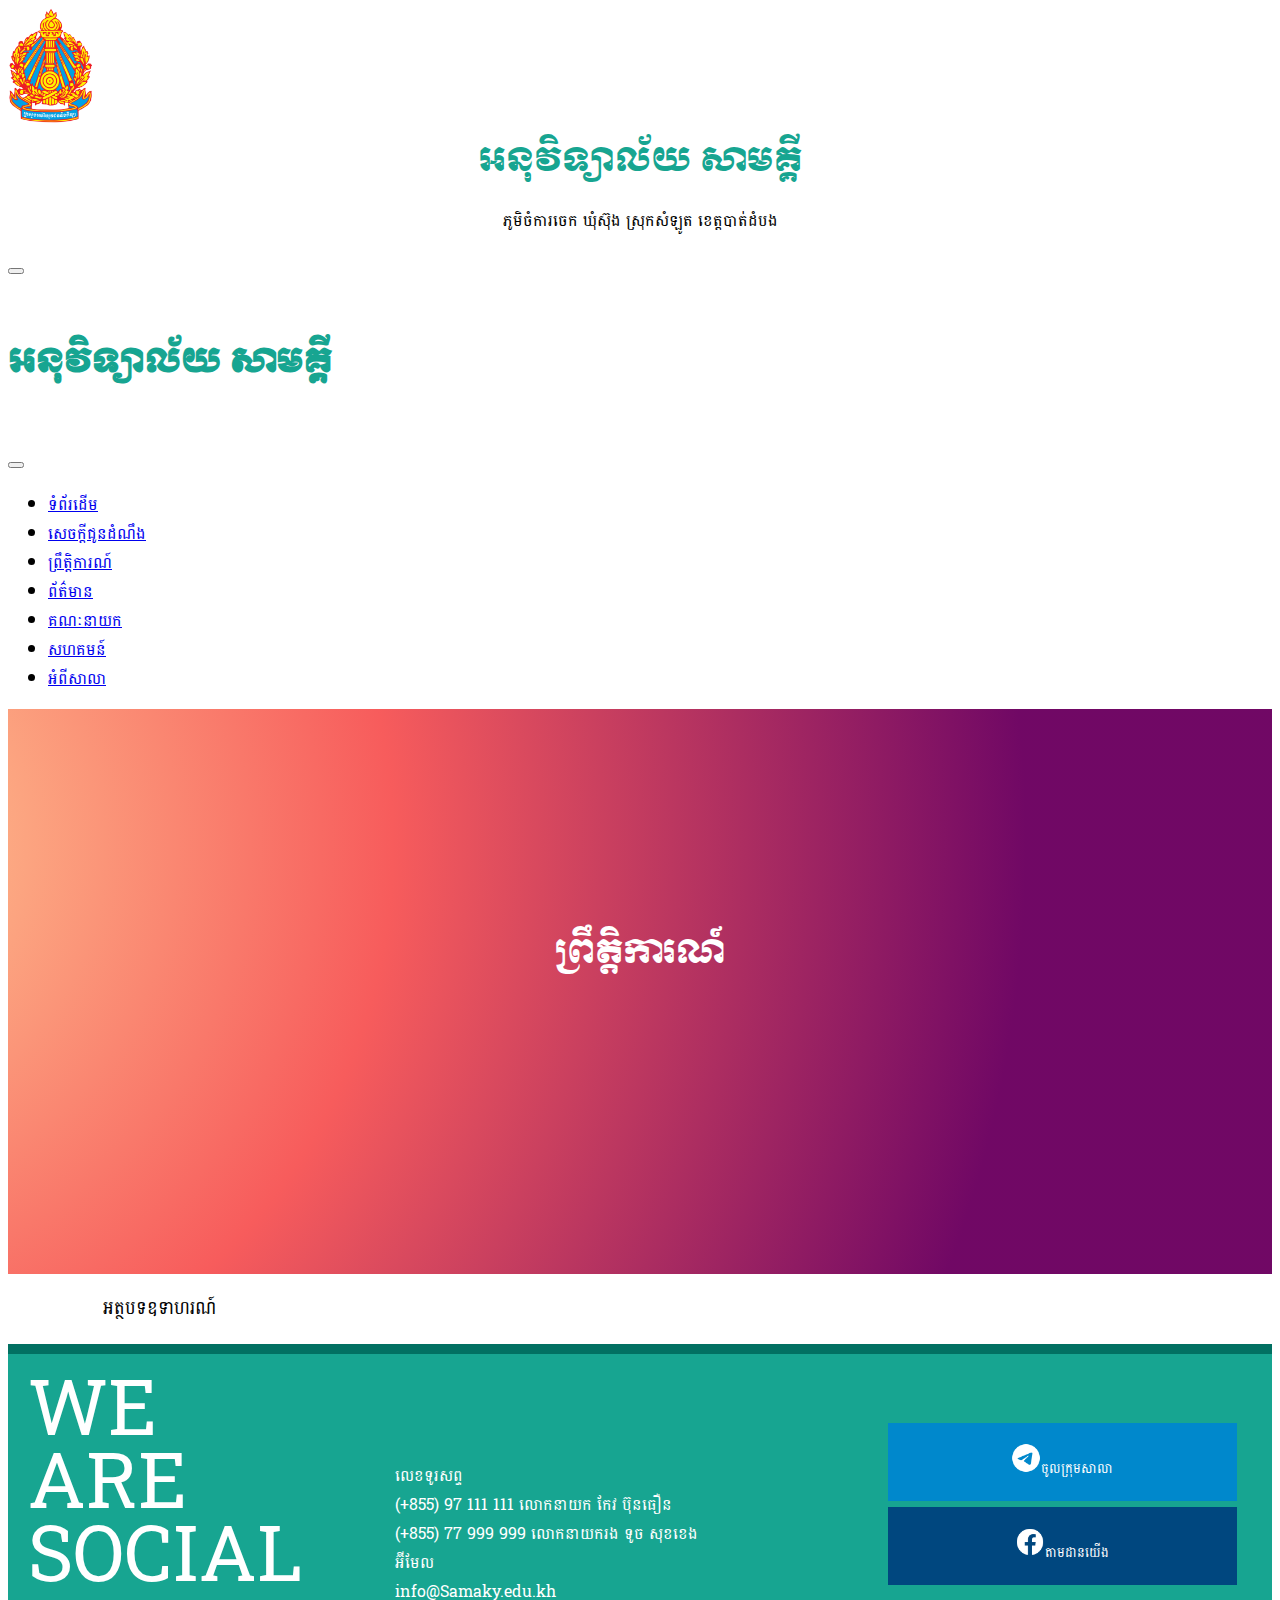
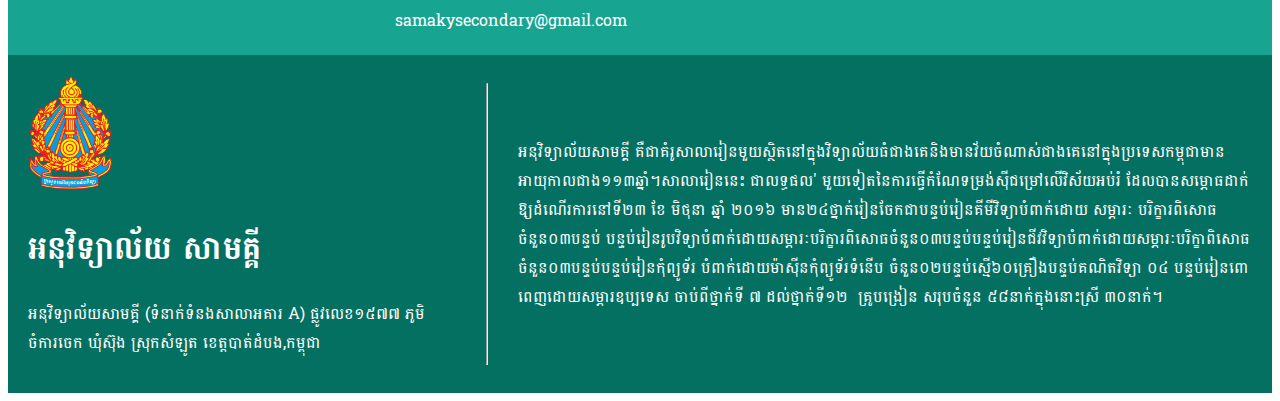
<file: Event/Events1.html>
<!DOCTYPE html>
<html lang="en">
<head>
    <meta charset="UTF-8">
    <meta http-equiv="X-UA-Compatible" content="IE=edge">
    <meta name="viewport" content="width=device-width, initial-scale=1.0">
    <link rel="stylesheet" href="../style.css">
    <!-- Google fonts -->
    <link rel="preconnect" href="https://fonts.googleapis.com">
<link rel="preconnect" href="https://fonts.gstatic.com" crossorigin>
<link href="https://fonts.googleapis.com/css2?family=Odor+Mean+Chey&display=swap" rel="stylesheet">
    <!-- Bootstrap -->
    <link href="https://cdn.jsdelivr.net/npm/bootstrap@5.3.0-alpha1/dist/css/bootstrap.min.css" rel="stylesheet" integrity="sha384-GLhlTQ8iRABdZLl6O3oVMWSktQOp6b7In1Zl3/Jr59b6EGGoI1aFkw7cmDA6j6gD" crossorigin="anonymous">
    <script src="https://cdn.jsdelivr.net/npm/bootstrap@5.3.0-alpha1/dist/js/bootstrap.bundle.min.js" integrity="sha384-w76AqPfDkMBDXo30jS1Sgez6pr3x5MlQ1ZAGC+nuZB+EYdgRZgiwxhTBTkF7CXvN" crossorigin="anonymous"></script>
    <title>SAMAKY SECONDARY SCHOOL</title>
</head>
<body>
    <!-- Navbar -->
    <nav class="navbar bg-body-tertiary fixed-top">
        <div class="container-fluid">
          <img src="../img/LogoMoeys.png" class="logo" alt="Error 404">
          
          <div class="DesName">
            <a class="MenuName" href="../index.html">អនុវិទ្យាល័យ សាមគ្គី</a>
            <p class="DesAdd"> ភូមិចំការចេក ឃុំស៊ុង ស្រុកសំឡូត ខេត្តបាត់ដំបង</p>
          </div>
          <button class="navbar-toggler" type="button" data-bs-toggle="offcanvas" data-bs-target="#offcanvasNavbar" aria-controls="offcanvasNavbar">
            <span class="navbar-toggler-icon"></span>
          </button>
          <div class="offcanvas offcanvas-end" tabindex="-1" id="offcanvasNavbar" aria-labelledby="offcanvasNavbarLabel">
            <div class="offcanvas-header">
              <h5 class="offcanvas-title" id="offcanvasNavbarLabel">អនុវិទ្យាល័យ សាមគ្គី</h5>
              <button type="button" class="btn-close" data-bs-dismiss="offcanvas" aria-label="Close"></button>
            </div>
            <div class="offcanvas-body">
              <ul class="navbar-nav justify-content-end flex-grow-1 pe-3">
                <li class="nav-item">
                  <a class="nav-link active" aria-current="page" href="../index.html">ទំព័រដើម</a>
                </li>
                <li class="nav-item">
                  <a class="nav-link" href="../Announcement/Announcement1.html">សេចក្ដីជូនដំណឹង</a>
                </li>
                <li class="nav-item">
                  <a class="nav-link" href="Events1.html">ព្រឹត្តិការណ៍</a>
                </li>
                <li class="nav-item">
                  <a class="nav-link" href="../News/News1.html">ព័ត៌មាន</a>
                </li>
                <li class="nav-item">
                  <a class="nav-link" href="../Management_Team/">គណៈនាយក</a>
                </li>
                <li class="nav-item">
                  <a class="nav-link" href="../Community/">សហគមន៍</a>
                </li>
                <li class="nav-item">
                  <a class="nav-link" href="../About_US/About1.html">អំពីសាលា</a>
                </li>
                <!-- <li class="nav-item dropdown">
                  <a class="nav-link dropdown-toggle" href="#" role="button" data-bs-toggle="dropdown" aria-expanded="false">
                    Dropdown
                  </a>
                  <ul class="dropdown-menu">
                    <li><a class="dropdown-item" href="#">Action</a></li>
                    <li><a class="dropdown-item" href="#">Another action</a></li>
                    <li>
                      <hr class="dropdown-divider">
                    </li>
                    <li><a class="dropdown-item" href="#">Something else here</a></li>
                  </ul>
                </li> -->
              </ul>
              <!-- <form class="d-flex mt-3" role="search">
                <input class="form-control me-2" type="search" placeholder="Search" aria-label="Search">
                <button class="btn btn-outline-success" type="submit">Search</button>
              </form> -->
            </div>
          </div>
        </div>
      </nav>
    <!-- End Navbar -->
    <!-- Banner -->
    <div class="bannerEvent">
        <div class="bannerText">ព្រឹត្តិការណ៍</div>
    </div>
    <!-- End banner -->
    <!-- Content -->
    <div class="content" style="display: block;">
        <p class="pcontent">
          អត្ថបទឧទាហរណ៍ 
          
        </p>
    </div>





        <!-- Footer1 -->
        <div class="footer1">
          <div class="left1">WE<br> ARE<br> SOCIAL</div>
          <div class="left1p">We are SOCIAL</div>
          <div class="center1"><div class="offcanvas-title a">អនុវិទ្យាល័យ សាមគ្គី</div><br>
            លេខទូរសព្ទ<br>
            (+855) 97 111 111 លោកនាយក កែវ ប៊ុនធឿន<br>
            
            (+855) 77 999 999 លោកនាយករង ទូច សុខខេង<br>
            
            អ៊ីមែល<br>
            info@Samaky.edu.kh<br>
            
            samakysecondary@gmail.com</div>
          <div class="right1">
            <div class="conright1">
              <!-- <a href="#">
                <button class="btnyoutube">
                  <img class="socialicon" src="../img/youtube.png">ទស្សនាវីដេអូ</button>
              </a> -->
              <a href="#">
                <button class="btntelegram">
                  <img class="socialicon" src="../img/telegram.png">ចូលក្រុមសាលា</button>
              </a>
              <a href="https://bit.ly/42no4kF">
                <button class="btnfacebook"><img class="socialicon" src="../img/facebook.png">តាមដានយើង</button>
              </a>
            </div>
          </div>
      </div>
      <!-- End Footer1 -->
      <!-- Footer2 -->
      <div class="footer2">
        <div class="left2">
            <img src="../img/LogoMoeys.png" alt="MoEysLogo">
            <h1>អនុវិទ្យាល័យ សាមគ្គី</h1>
            <p>អនុវិទ្យាល័យសាមគ្គី (ទំនាក់ទំនងសាលាអគារ A) ផ្លូវលេខ១៥៧៧ ភូមិចំការចេក ឃុំស៊ុង ស្រុកសំឡូត ខេត្តបាត់ដំបង,កម្ពុជា</p>
        </div><hr>
        <div class="right2">អនុវិទ្យាល័យសាមគ្គី គឺជាគំរូសាលារៀនមួយស្ថិតនៅក្នុងវិទ្យាល័យ​​ធំជាងគេនិងមានវ័យចំណាស់ជាងគេនៅក្នុងប្រទេសកម្ពុជាមានអាយុកាលជាង១១៣ឆ្នាំ។សាលារៀននេះ ជាលទ្ធផល' មួយទៀតនៃការធ្វើកំណែទម្រង់ស៊ីជម្រៅលើវិស័យអប់រំ ដែលបានសម្ភោធដាក់ឱ្យដំណើរការ​នៅទី២៣ ខែ មិថុនា ឆ្នាំ ២០១៦ មាន២៤ថ្នាក់រៀនចែកជាបន្ទប់រៀនគីមីវិទ្យាបំពាក់ដោយ​ សម្ភារៈ បរិក្ខារពិសោធ ចំនួន០៣បន្ទប់ បន្ទប់រៀនរូបវិទ្យាបំពាក់ដោយសម្ភារៈបរិក្ខារពិសោធចំនួន០៣បន្ទប់បន្ទប់រៀន​​​​​ជី​វវិទ្យាបំពាក់ដោយសម្ភារៈបរិក្ខាពិសោធចំនួន០៣បន្ទប់បន្ទប់រៀនកុំព្យូទ័រ បំពាក់ដោយ​ម៉ាស៊ីនកុំព្យូទ័រ​​ទំនើប ចំនួន០២បន្ទប់ស្មើ៦០គ្រឿងបន្ទប់គណិតវិទ្យា ០៤ បន្ទប់រៀន​ពោពេញ​ដោយសម្ភារឧប្បទេស ចាប់ពីថ្នាក់ទី ៧ ដល់ថ្នាក់ទី​១២ ​ គ្រូបង្រៀន សរុបចំនួន ៥៨នាក់ក្នុងនោះស្រី ៣០នាក់។</div>
      </div>
      <!-- End Footer2 -->
    </body>
</html>
</file>
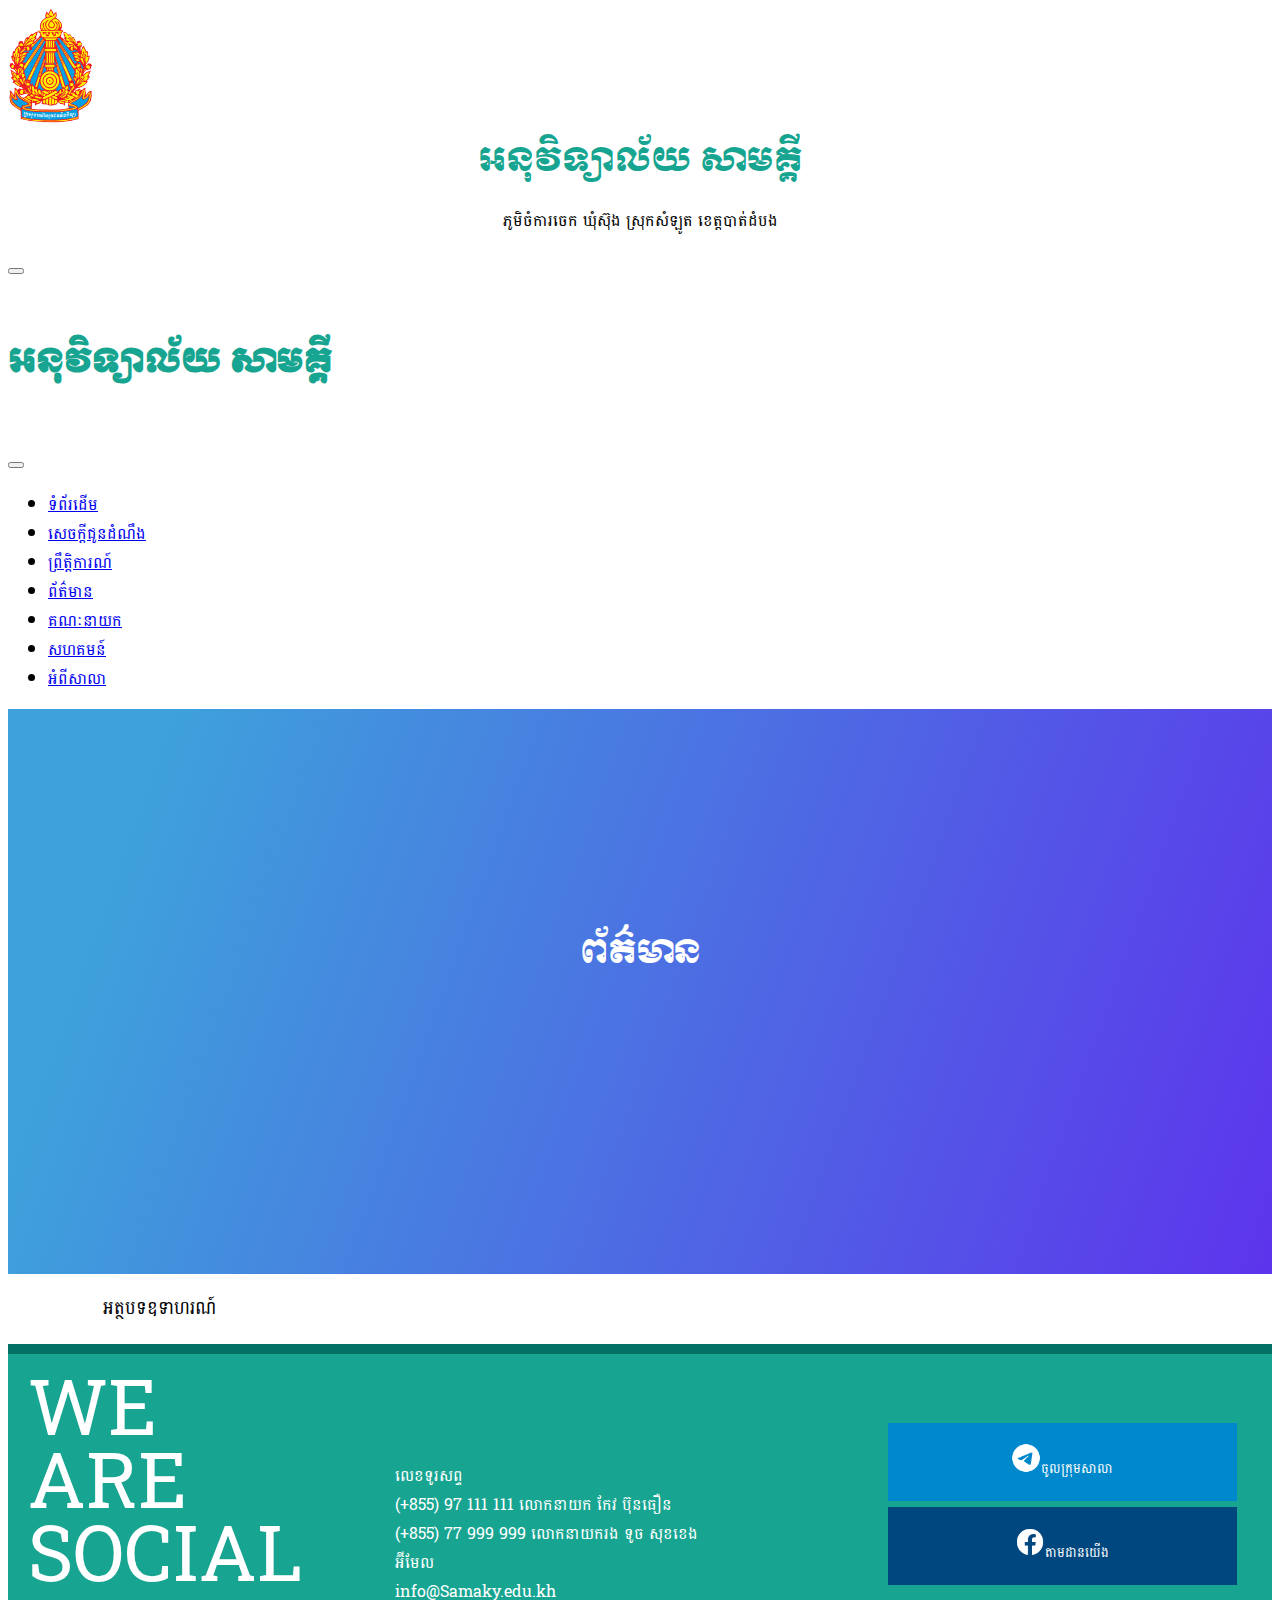
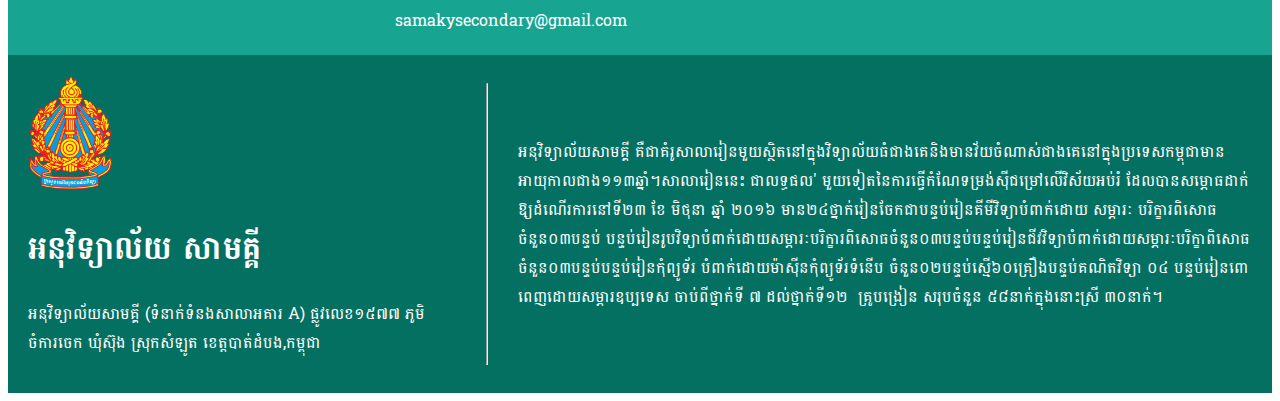
<file: News/News1.html>
<!DOCTYPE html>
<html lang="en">
<head>
    <meta charset="UTF-8">
    <meta http-equiv="X-UA-Compatible" content="IE=edge">
    <meta name="viewport" content="width=device-width, initial-scale=1.0">
    <link rel="stylesheet" href="../style.css">
    <!-- Google fonts -->
    <link rel="preconnect" href="https://fonts.googleapis.com">
<link rel="preconnect" href="https://fonts.gstatic.com" crossorigin>
<link href="https://fonts.googleapis.com/css2?family=Odor+Mean+Chey&display=swap" rel="stylesheet">
    <!-- Bootstrap -->
    <link href="https://cdn.jsdelivr.net/npm/bootstrap@5.3.0-alpha1/dist/css/bootstrap.min.css" rel="stylesheet" integrity="sha384-GLhlTQ8iRABdZLl6O3oVMWSktQOp6b7In1Zl3/Jr59b6EGGoI1aFkw7cmDA6j6gD" crossorigin="anonymous">
    <script src="https://cdn.jsdelivr.net/npm/bootstrap@5.3.0-alpha1/dist/js/bootstrap.bundle.min.js" integrity="sha384-w76AqPfDkMBDXo30jS1Sgez6pr3x5MlQ1ZAGC+nuZB+EYdgRZgiwxhTBTkF7CXvN" crossorigin="anonymous"></script>
    <title>SAMAKY SECONDARY SCHOOL</title>
</head>
<body>
    <!-- Navbar -->
    <nav class="navbar bg-body-tertiary fixed-top">
        <div class="container-fluid">
          <img src="../img/LogoMoeys.png" class="logo" alt="Error 404">
          
          <div class="DesName">
            <a class="MenuName" href="../index.html">អនុវិទ្យាល័យ សាមគ្គី</a>
            <p class="DesAdd"> ភូមិចំការចេក ឃុំស៊ុង ស្រុកសំឡូត ខេត្តបាត់ដំបង</p>
          </div>
          <button class="navbar-toggler" type="button" data-bs-toggle="offcanvas" data-bs-target="#offcanvasNavbar" aria-controls="offcanvasNavbar">
            <span class="navbar-toggler-icon"></span>
          </button>
          <div class="offcanvas offcanvas-end" tabindex="-1" id="offcanvasNavbar" aria-labelledby="offcanvasNavbarLabel">
            <div class="offcanvas-header">
              <h5 class="offcanvas-title" id="offcanvasNavbarLabel">អនុវិទ្យាល័យ សាមគ្គី</h5>
              <button type="button" class="btn-close" data-bs-dismiss="offcanvas" aria-label="Close"></button>
            </div>
            <div class="offcanvas-body">
              <ul class="navbar-nav justify-content-end flex-grow-1 pe-3">
                <li class="nav-item">
                  <a class="nav-link active" aria-current="page" href="../index.html">ទំព័រដើម</a>
                </li>
                <li class="nav-item">
                  <a class="nav-link" href="../Announcement/Announcement1.html">សេចក្ដីជូនដំណឹង</a>
                </li>
                <li class="nav-item">
                  <a class="nav-link" href="../Event/Events1.html">ព្រឹត្តិការណ៍</a>
                </li>
                <li class="nav-item">
                  <a class="nav-link" href="../News/News1.html">ព័ត៌មាន</a>
                </li>
                <li class="nav-item">
                  <a class="nav-link" href="../Management_Team/">គណៈនាយក</a>
                </li>
                <li class="nav-item">
                  <a class="nav-link" href="../Community/">សហគមន៍</a>
                </li>
                <li class="nav-item">
                  <a class="nav-link" href="../About_US/About1.html">អំពីសាលា</a>
                </li>
                <!-- <li class="nav-item dropdown">
                  <a class="nav-link dropdown-toggle" href="#" role="button" data-bs-toggle="dropdown" aria-expanded="false">
                    Dropdown
                  </a>
                  <ul class="dropdown-menu">
                    <li><a class="dropdown-item" href="#">Action</a></li>
                    <li><a class="dropdown-item" href="#">Another action</a></li>
                    <li>
                      <hr class="dropdown-divider">
                    </li>
                    <li><a class="dropdown-item" href="#">Something else here</a></li>
                  </ul>
                </li> -->
              </ul>
              <!-- <form class="d-flex mt-3" role="search">
                <input class="form-control me-2" type="search" placeholder="Search" aria-label="Search">
                <button class="btn btn-outline-success" type="submit">Search</button>
              </form> -->
            </div>
          </div>
        </div>
      </nav>
    <!-- End Navbar -->
    <!-- Banner -->
    <div class="bannerNews">
        <div class="bannerText">ព័ត៌មាន</div>
    </div>
    <!-- End banner -->
    <!-- Content -->
    <div class="content" style="display: block;">
        <p class="pcontent">
          អត្ថបទឧទាហរណ៍ 
          
        </p>
    </div>





        <!-- Footer1 -->
        <div class="footer1">
          <div class="left1">WE<br> ARE<br> SOCIAL</div>
          <div class="left1p">We are SOCIAL</div>
          <div class="center1"><div class="offcanvas-title a">អនុវិទ្យាល័យ សាមគ្គី</div><br>
            លេខទូរសព្ទ<br>
            (+855) 97 111 111 លោកនាយក កែវ ប៊ុនធឿន<br>
            
            (+855) 77 999 999 លោកនាយករង ទូច សុខខេង<br>
            
            អ៊ីមែល<br>
            info@Samaky.edu.kh<br>
            
            samakysecondary@gmail.com</div>
          <div class="right1">
            <div class="conright1">
              <!-- <a href="#">
                <button class="btnyoutube">
                  <img class="socialicon" src="../img/youtube.png">ទស្សនាវីដេអូ</button>
              </a> -->
              <a href="#">
                <button class="btntelegram">
                  <img class="socialicon" src="../img/telegram.png">ចូលក្រុមសាលា</button>
              </a>
              <a href="https://bit.ly/42no4kF">
                <button class="btnfacebook"><img class="socialicon" src="../img/facebook.png">តាមដានយើង</button>
              </a>
            </div>
          </div>
      </div>
      <!-- End Footer1 -->
      <!-- Footer2 -->
      <div class="footer2">
        <div class="left2">
            <img src="../img/LogoMoeys.png" alt="MoEysLogo">
            <h1>អនុវិទ្យាល័យ សាមគ្គី</h1>
            <p>អនុវិទ្យាល័យសាមគ្គី (ទំនាក់ទំនងសាលាអគារ A) ផ្លូវលេខ១៥៧៧ ភូមិចំការចេក ឃុំស៊ុង ស្រុកសំឡូត ខេត្តបាត់ដំបង,កម្ពុជា</p>
        </div><hr>
        <div class="right2">អនុវិទ្យាល័យសាមគ្គី គឺជាគំរូសាលារៀនមួយស្ថិតនៅក្នុងវិទ្យាល័យ​​ធំជាងគេនិងមានវ័យចំណាស់ជាងគេនៅក្នុងប្រទេសកម្ពុជាមានអាយុកាលជាង១១៣ឆ្នាំ។សាលារៀននេះ ជាលទ្ធផល' មួយទៀតនៃការធ្វើកំណែទម្រង់ស៊ីជម្រៅលើវិស័យអប់រំ ដែលបានសម្ភោធដាក់ឱ្យដំណើរការ​នៅទី២៣ ខែ មិថុនា ឆ្នាំ ២០១៦ មាន២៤ថ្នាក់រៀនចែកជាបន្ទប់រៀនគីមីវិទ្យាបំពាក់ដោយ​ សម្ភារៈ បរិក្ខារពិសោធ ចំនួន០៣បន្ទប់ បន្ទប់រៀនរូបវិទ្យាបំពាក់ដោយសម្ភារៈបរិក្ខារពិសោធចំនួន០៣បន្ទប់បន្ទប់រៀន​​​​​ជី​វវិទ្យាបំពាក់ដោយសម្ភារៈបរិក្ខាពិសោធចំនួន០៣បន្ទប់បន្ទប់រៀនកុំព្យូទ័រ បំពាក់ដោយ​ម៉ាស៊ីនកុំព្យូទ័រ​​ទំនើប ចំនួន០២បន្ទប់ស្មើ៦០គ្រឿងបន្ទប់គណិតវិទ្យា ០៤ បន្ទប់រៀន​ពោពេញ​ដោយសម្ភារឧប្បទេស ចាប់ពីថ្នាក់ទី ៧ ដល់ថ្នាក់ទី​១២ ​ គ្រូបង្រៀន សរុបចំនួន ៥៨នាក់ក្នុងនោះស្រី ៣០នាក់។</div>
      </div>
      <!-- End Footer2 -->
    </body>
</html>
</file>
<file: style.css>
@import url('https://fonts.googleapis.com/css2?family=Battambang&family=Moul&family=Odor+Mean+Chey&family=Varela+Round&display=swap');

.MenuName,.offcanvas-title{
    font-family: 'Moul', cursive;
    font-size: 2em;
    text-decoration: none;
    color:#17A591;
}

*{
  font-family: 'Battambang', serif;
}
.logo{
    width: 85px;
}
.coverIMG{
  position: relative;
  text-align: center;
  height: 100vh;
  width: 100%;
}
.Schoolname{
  color:whitesmoke;
  font-family: 'Moul', cursive;
  text-shadow: 3px 3px black;
}
.DesName{
  display: flex;
  flex-direction: column;
  text-align: center;
}
/* Cover IMG */
.coverIMG img{
  width: 100%;
  height: 100%;
  /* border-bottom: 10px solid #027062; */
}
.centered {
  width:90%;
  position: absolute;
  top: 50%;
  left: 50%;
  color:white;
  text-shadow: 1px 2px black;
  padding:15px;
  background-color: rgba(240, 255, 255, 0.395);
  transform: translate(-50%, -50%);
}
/* End cover IMG */

/* Footer1 */
.footer1{
  display: flex;
  flex-direction: row;
  padding:20px;
  background-color: #17A591;
  color:white;
  border-top: 10px solid #027062;
}

.left1,.right1{
  width:30%;
}
.center1{
  width:40%;
}
/* End Footer1 */
.container{
  height: 100vh;
}
.left1,.left1p{
  font-size: 6vw;
  line-height: 55pt;
  color:white;
  display: block;
}
.left1p{
  display: none;
}
.right1{
  margin:auto auto;
}
.socialicon{
  width:30px;
}
.btnyoutube,.btnfacebook,.btntelegram{
  width:95%;
  padding:20px;
  border:none;
  margin:3px;
}
.btnfacebook a,.btnyoutube a{
  text-decoration: none;
  color:white;
}
.btnfacebook{
  background-color: #00477F;
  transition: 0.4s;
  color:white;
}
.btnyoutube{
  background-color: #FF0000;
  transition: 0.4s;
  color:white;
}
.btntelegram{
  background-color: #0088cc;
  color:white;
  transition: 0.4s;
}
.btnfacebook:hover,.btnyoutube:hover,.btntelegram:hover{
  transform: scale(1.1);
}
/* End footer1 */
/* Footer2 */
.footer2{
  display: flex;
  flex-direction: row;
  padding:20px;
  background-color: #037062;
  color:white;
  justify-content: space-between;
  margin:auto;
}

.left2{
  width:35%;
}
.left2 img{
  height: 115px;
}
.right2{
  width:60%;
  margin:auto 0px;
}
/* End footer2 */
/* Banner text show */
.bannerAbout{
  display: block;
  padding-top: 215px;
  height:350px;
  text-align: center;
  background: linear-gradient(102.1deg, rgb(96, 221, 142) 8.7%, rgb(24, 138, 141) 88.1%);
}
.bannerAnnouncement{
  display: block;
  padding-top: 215px;
  height:350px;
  text-align: center;
  background: linear-gradient(177.8deg, rgb(255, 128, 0) 9.2%, rgb(232, 211, 59) 86.8%);
}
.bannerEvent{
  display: block;
  padding-top: 215px;
  height:350px;
  text-align: center;
  background: radial-gradient(1294px at -15.5% 23.8%, rgb(255, 206, 149) 0%, rgb(247, 92, 92) 44.9%, rgba(108, 0, 96, 0.97) 93.8%);
}
.bannerNews{
  display: block;
  padding-top: 215px;
  height:350px;
  text-align: center;
  background:linear-gradient(109.6deg, rgb(62, 161, 219) 11.2%, rgb(93, 52, 236) 100.2%);}
.bannerText{
  font-size: 32px;
  color:#ffff;
  font-family: 'Moul', cursive;
}
/* End banner */
/* Content */
.content{
  width: 85%;
  margin: auto;
  display: flex;
  justify-content: space-between;
}
.pcontent{
  line-height: 30px;
  font-size: 18px;
  margin:20px 0px;
}

.map{
  height:300px;
  margin-bottom: 70px;
}

.item{
  width:450px;
  background-color: #ffff;
  margin:20px;
  padding:10px;
  display: flex;
  outline: none;
  overflow: hidden;
  border:1px solid #CBCDD1;
  flex-direction: column;
  transition: 0.4s;
  border-radius: 10px;
  box-shadow: 3px 3px 7px #aaaaaa;
}
.item:hover{
  cursor: pointer;
  transform:scale(1.1);
}
.aitem{
  text-decoration: none;
  color:black;
}
.itop{
  height: 30px;
  margin:8px 10px;
  display: flex;
  flex-direction: row;
  justify-content: space-between;
}
.ibottom{
  display: flex;
  flex-direction: row;
}
.idate{
  width:30%;
  margin-top:20px;
  margin-left: 20px;
}
.ides{
  width: 70%;
  display: flex;
  flex-direction: column;
}


@media screen and (max-width: 1200px){
    .content{
      flex-wrap: wrap;
      justify-content: space-around;
    }
}



@media only screen and (max-width: 580px) {
  .logo{
    width:55px;
  }

  .imgCover{
    object-fit: cover; object-position: 100% 0;
  }
  .MenuName, .offcanvas-title{
    font-family: 'Moul', cursive;
    font-size: 1.2em;
    text-decoration: none;
    color:#17A591;
}
  .DesAdd{
    font-size: 11px;
  }
  /* footer1 */
  .footer1{
    display: flex;
    flex-direction: column;
    color:white;
  }
  .left1,.center1,.right1{
    width:90%;
    margin:auto;
    text-align: center;
  }
  .left1{
    display: none;
  }
  .left1p{
    display: block;
    text-align: center;
  }
  .a{
    color:white;
    font-size: 1.7em;
  }
  /* footer2 */
  .footer2{
    text-align: center;
    display: flex;
    flex-direction: column;
  }
  .left2,.right2{
    width: 100%;
    text-align: center;
  }
  /* Banner */
  .bannerAbout{
    padding-top: 145px;
    height:250px;
    text-align: center;
    background: linear-gradient(102.1deg, rgb(96, 221, 142) 8.7%, rgb(24, 138, 141) 88.1%);
  }
  .bannerAnnouncement{
    padding-top: 145px;
    height:250px;
    text-align: center;
    background: linear-gradient(102.1deg, rgb(96, 221, 142) 8.7%, rgb(24, 138, 141) 88.1%);
  }
  .bannerEvent{
    padding-top: 145px;
    height:250px;
    text-align: center;
    background: radial-gradient(1294px at -15.5% 23.8%, rgb(255, 206, 149) 0%, rgb(247, 92, 92) 44.9%, rgba(108, 0, 96, 0.97) 93.8%);
  }
  .bannerNews{
    padding-top: 145px;
    height:250px;
    text-align: center;
    background:linear-gradient(109.6deg, rgb(62, 161, 219) 11.2%, rgb(93, 52, 236) 100.2%);
  }
  .bannerText{
    font-size: 28px;
    color:#ffff;
    font-family: 'Moul', cursive;
  }
  .item{
    margin:8px;
    width: 100%;
  }
  .content{
    display: flex;
    flex-direction: column;
  }
  
}
</file>
